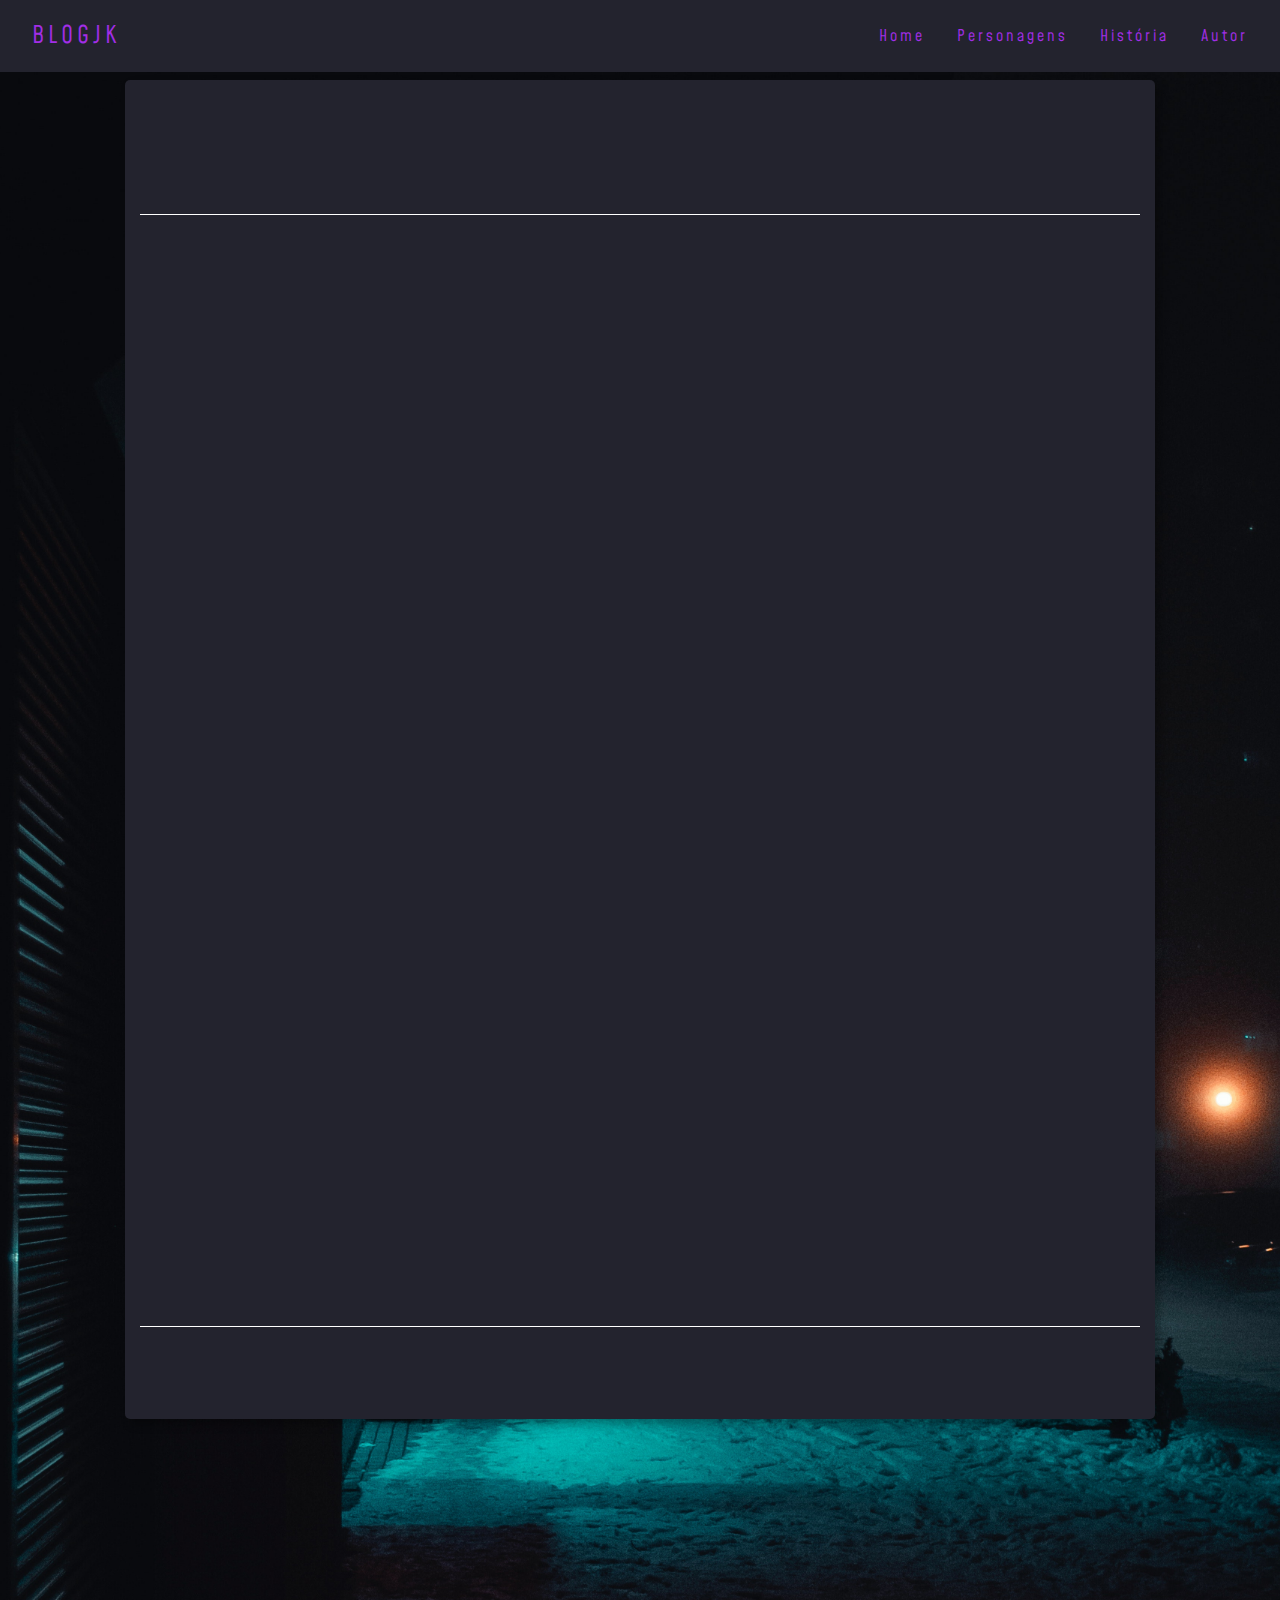
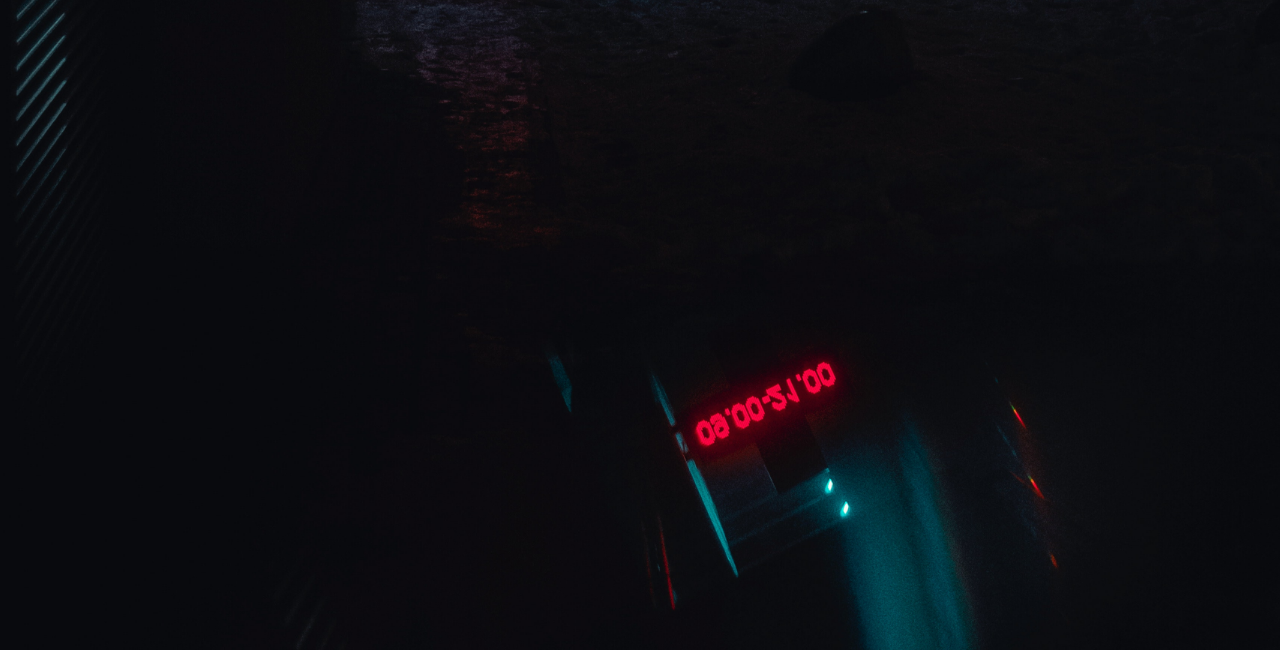
<file: autor.html>
<!DOCTYPE html>
<html lang="pt-br">
  <head>
    <meta charset="UTF-8" />
    <meta http-equiv="X-UA-Compatible" content="IE=edge" />
    <meta name="viewport" content="width=device-width, initial-scale=1.0, minimum-scale=1"/>
    <title>Blog Jujutsu Kaisen</title>
    <link rel="stylesheet" href="style.css"/>
    <link rel="shortcut icon" type="imagex/png" href="imagens/icon-site.png">
  </head>

  <body>
    <header>
      <nav>
        <a class="logo" href="index.html">BLOGJK</a>
        <div class="mobile-menu">
          <div class="line1"></div>
          <div class="line2"></div>
          <div class="line3"></div>
        </div>
        <ul class="nav-list">
          <li><a href="index.html">Home</a></li>
          <li><a href="personagens.html">Personagens</a></li>
          <li><a href="hist.html">História</a></li>
          <li><a href="autor.html">Autor</a></li>
        </ul>
      </nav>
    </header>
    <section id="corpo">
    <article>
      <header id="cab">
        <h1>Autor</h1>
        <p id="alerta">AVISO! CONTÉM APENAS INFORMAÇÕES DO ANIME</p>
      </header>

      <p>Depois de ter conhecido tanto sobre Jujutsu Kaisen chegou a hora de saber mais sobre quem escreveu essa obra espetacular. Seu nome é <b>Gege Akutami</b>!</p>

      <center>
        <img src="imagens/gege.png">
      </center>

      <p>Gege Akutami, Nascido em 26 de fevereiro de 1992, é um mangaká japonês mais conhecido por criar Jujutsu Kaisen e seu prequel, Jujutsu Kaisen 0: Jujutsu High. Nascido na província de Iwate em 1992, Akutami mudou-se para Sendai na província de Miyagi no quinto ano. Akutami começou a desenhar mangá imitando um amigo, o que ajudou a inspirá-los a se tornarem mangakás profissionais.</p>

      <center>
        <picture>
          <source media="(max-width: 550px)" srcset="imagens/imagem_01-pq.png">
          <img src="imagens/imagem_01.png">
        </picture>
      </center>

      <p>Em 2017,Gege Akutami iniciou sua primeira serialização com Jujutsu Kaisen 0: Jujutsu High. A série era para ser curta e continuou até o Vol. 4. A série era sobre uma criança amaldiçoada que entrou em uma escola mágica para se livrar da maldição e ajudar outras pessoas em situações semelhantes.</p>

      <p>Em 2018, devido à boa recepção da série anterior do Akutami, uma serialização completa da série foi concedida, a partir da edição Weekly Shonen Jump 2018-14. A série foi intitulada Jujutsu Kaisen foi uma sequência direta de seu trabalho anterior. A história era sobre um menino que entrou em uma escola de magia na tentativa de coletar e matar todas as partes de um poderoso espírito amaldiçoado.</p>

      <center>
        <picture>
          <source media="(max-width: 550px)" srcset="imagens/imagem_02-pq.png">
          <img src="imagens/imagem_02.png">
        </picture>
      </center>

    <footer id="rodape">
        <p><em>&copy; Pedro Henrique - Atualizado em Nov/2021</em></p><br>
        <p><em><a href="https://twitter.com/pedro_bdf33" target="_blank">Twitter</a></em></p>
    </footer>
    </section>
    <script src="mobile-navbar.js"></script>
  </body>
</html>
</file>
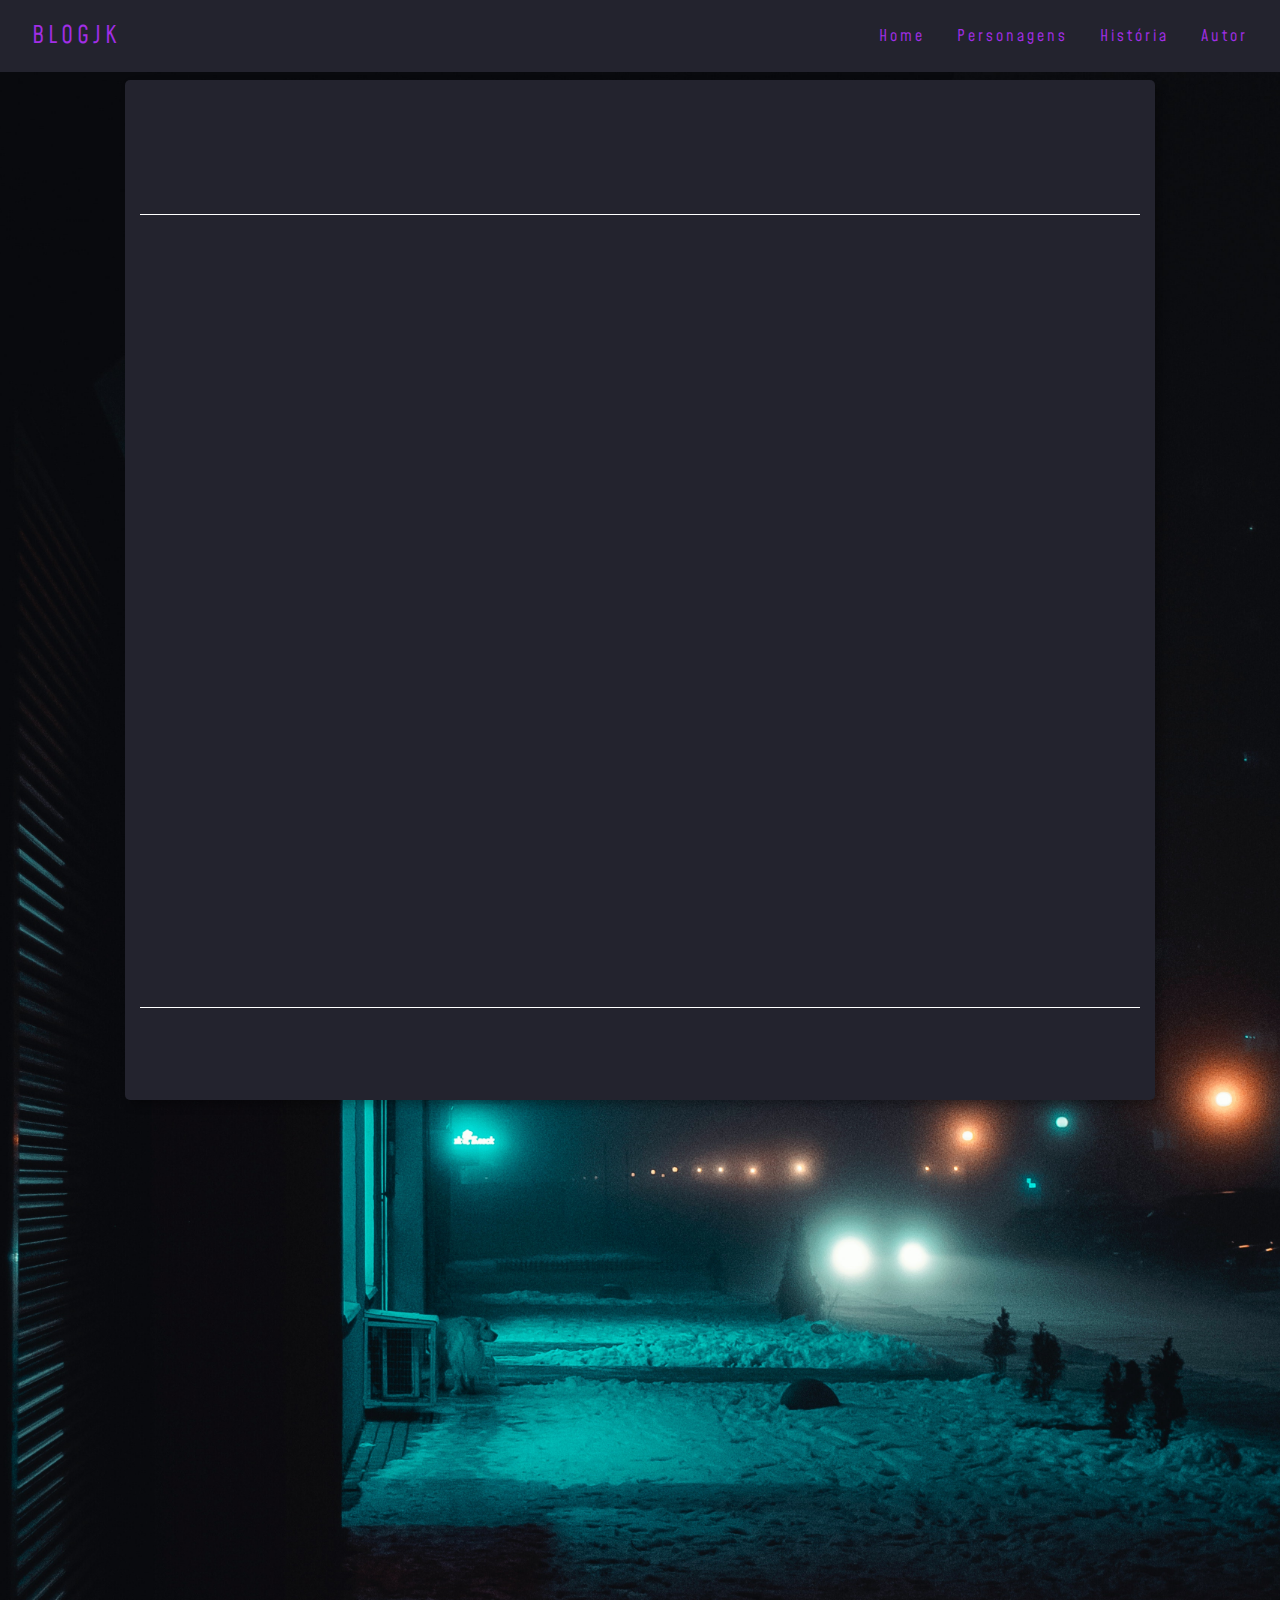
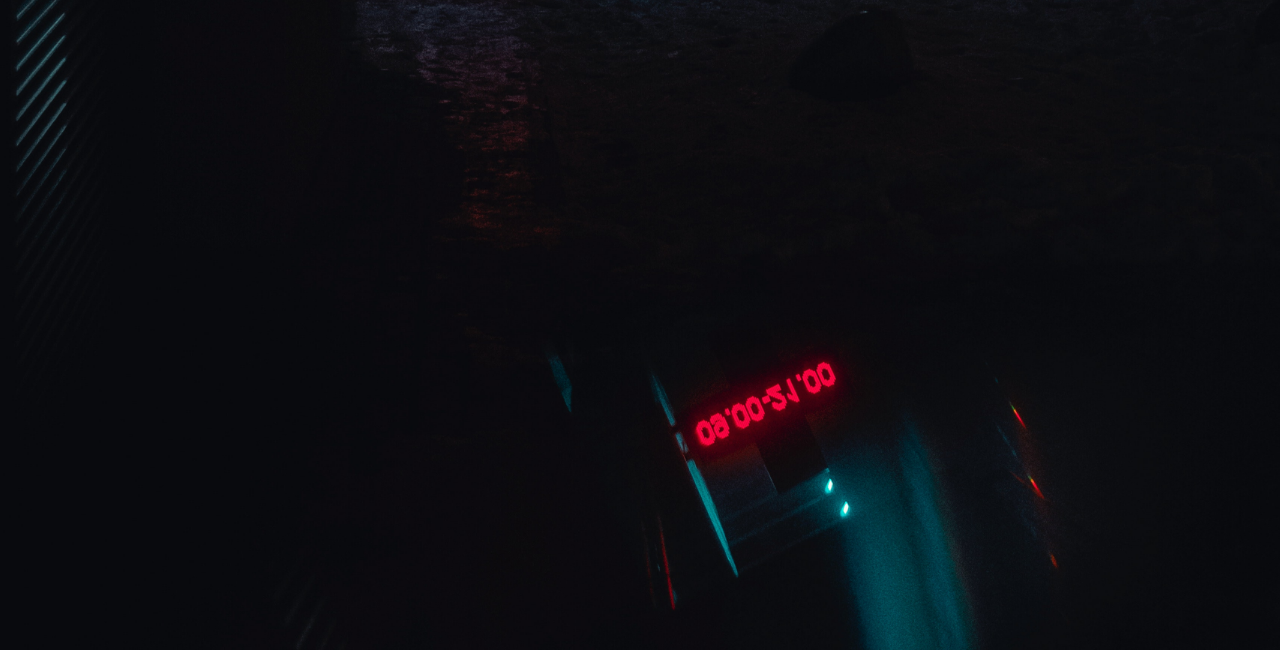
<file: hist.html>
<!DOCTYPE html>
<html lang="pt-br">
  <head>
    <meta charset="UTF-8" />
    <meta http-equiv="X-UA-Compatible" content="IE=edge" />
    <meta name="viewport" content="width=device-width, initial-scale=1.0, minimum-scale=1"/>
    <title>Blog Jujutsu Kaisen</title>
    <link rel="stylesheet" href="style.css"/>
    <link rel="shortcut icon" type="imagex/png" href="imagens/icon-site.png">
  </head>

  <body>
    <div id="full">
    <header>
      <nav>
        <a class="logo" href="index.html">BLOGJK</a>
        <div class="mobile-menu">
          <div class="line1"></div>
          <div class="line2"></div>
          <div class="line3"></div>
        </div>
        <ul class="nav-list">
          <li><a href="index.html">Home</a></li>
          <li><a href="personagens.html">Personagens</a></li>
          <li><a href="hist.html">História</a></li>
          <li><a href="autor.html">Autor</a></li>
        </ul>
      </nav>
    </header>
    <section id="corpo">
    <article>
      <header id="cab">
        <h1>História</h1>
        <p id="alerta"><b>AVISO! CONTÉM APENAS INFORMAÇÕES DO ANIME</b></p>
      </header>

      <p>Yuji foi criado principalmente por seu avô, que ele considerava um pai, mas infelizmente ele acaba falecendo e como último desejo ele pede a seu neto que proteja os outros com sua força. A vida de Yuji muda completamente quando ele come o dedo amaldiçoado de Sukuna e vira seu hospedeiro. Após isso ele aprende mais sobre o mundo dos feiticeiros Jujutsu e decide ajudar a destruir a maldição do Sukuna, comendo todos os 20 dedos e depois morrendo no final, levando o Sukuna junto com ele, um feito que só ele poderia fazer.</p>

      <p>Até o momento o Anime adaptou do volume 1 até o 63 do mangá e terá uma segunda temporada prevista para o ano de 2023, porém eles adaptarão o volume 0 em um filme chamado <i>"Jujutsu Kaisen 0: O Filme"</i> ainda neste ano de 2021. Trailer Oficial abaixo:</p>

      <div id="video">
      <center>
        <iframe width="560" height="315" src="https://www.youtube.com/embed/MNTGup0yyKI" title="YouTube video player" frameborder="0" allow="accelerometer; autoplay; clipboard-write; encrypted-media; gyroscope; picture-in-picture" allowfullscreen></iframe>
      </center>
      </div>

    <footer id="rodape">
        <p><em>&copy; Pedro Henrique - Atualizado em Nov/2021</em></p><br>
        <p><em><a href="https://twitter.com/pedro_bdf33" target="_blank">Twitter</a></em></p>
    </footer>
    </section>
    <script src="mobile-navbar.js"></script>
  </div>
  </body>
</html>
</file>
<file: style.css>
@charset "utf-8";
@import url('https://fonts.googleapis.com/css2?family=Mohave&display=swap');
@font-face {
    font-family: "FonteT";
    src: url("fontes/Mohave-VariableFont_wght.ttf");
}
@import url('https://fonts.googleapis.com/css2?family=Lato&display=swap');
@font-face {
  font-family: "FonteC";
  src: url("fontes/Lato-Regular.ttf");
}

/* MENU */
html {
  scroll-behavior: smooth;
}

* {
  margin: 0;
  padding: 0;
}

a {
  color: rgb(162, 46, 230);
  text-decoration: none;
  transition: 0.3s;
}

a:hover {
  opacity: 0.7;
}

.logo {
  font-size: 24px;
  text-transform: uppercase;
  letter-spacing: 4px;
}

nav {
  display: flex;
  justify-content: space-between;
  padding-left: 2rem;
  padding-right: 2rem;
  align-items: center;
  font-family: "FonteT", sans-serif;
  background: #23232e;
  height: 8vh;
  overflow-x: hidden;
}

.nav-list {
  list-style: none;
  display: flex;
}

.nav-list li {
  letter-spacing: 3px;
  margin-left: 32px;
}

.mobile-menu {
  display: none;
  cursor: pointer;
}

.mobile-menu div {
  width: 32px;
  height: 2px;
  background: rgb(162, 46, 230);
  margin: 8px;
  transition: 0.3s;
}

@media (max-width: 550px) {
  .nav-list {
    position: absolute;
    top: 8vh;
    right: 0;
    width: 50vw;
    height: 92vh;
    background: #23232e;
    flex-direction: column;
    align-items: center;
    justify-content: space-around;
    transform: translateX(100%);
    transition: transform 0.3s ease-in;
    z-index: 1000;
    display: none;
  }

  .nav-list.active {
    transform: translateX(0);
    display: flex;
  }

  .nav-list li {
    margin-left: 0;
    opacity: 0;
  }
  .mobile-menu {
    display: block;
  }
}


@keyframes navLinkFade {
  from {
    opacity: 0;
    transform: translateX(50px);
  }
  to {
    opacity: 1;
    transform: translateX(0);
  }
}

.mobile-menu.active .line1 {
  transform: rotate(-45deg) translate(-8px, 8px);
}

.mobile-menu.active .line2 {
  opacity: 0;
}

.mobile-menu.active .line3 {
  transform: rotate(45deg) translate(-5px, -7px);
}

/* CORPO */

body {
  background: url("imagens/fundo.jpg") no-repeat center center;
  background-size: cover;
  height: 250vh;
  font-family: "FonteC", sans-serif;
}


section {
  background: #23232e;
  padding: 15px;
  max-width: 1000px;
  min-width: 100px;
  margin: auto;
  margin-top: 8px;
}
#corpo {
  box-shadow: 5px 5px 10px rgba(0, 0, 0, 0.315);
  border-radius: 5px;
}
section li {
  list-style: none;
  text-indent: 35px;
  margin-top: 5px;
  animation: paragrafo 1.5s 1.1s ease-in-out forwards;
  opacity: 0;
}

p {
  opacity: 0;
  animation: paragrafo 1.5s 1s ease-in-out forwards;
  text-align: justify;
  text-indent: 25px;
  margin-bottom: 5px;
}

@keyframes paragrafo {
  from {
    opacity: 0;
  }
  to {
    opacity: 1;
  }
}

#alerta {
  text-align: right;
  font-size: 10pt;
  color: rgba(225, 0, 255, 0.397);
}

header#cab {
  border-bottom: .5px white solid;
}

article p {
  font-size: 15pt;
  padding-top: 5px;
  color: rgb(255, 255, 255);
}

h1{
  font-family: "FonteT", sans-serif;
  font-size: 50pt;
  text-shadow: 2px 2px 2px rgb(156, 33, 228);
  animation: txt 1.5s ease-in-out forwards;
  opacity: 0;
}
@keyframes txt {
  from {
    opacity: 0;
  }
  to {
    opacity: 1;
  }
}

h2 {
  font-family: "FonteC", sans-serif;
  padding-top: 10px;
  text-shadow: 1.5px 1.5px 1.5px rgb(157, 33, 228);
  animation: txt 1.6s ease-in-out forwards;
  opacity: 0;
}

footer{
  border-top: .5px white solid;
}
footer p {
  text-align: center;
  padding: auto;
  font-size: 12pt;
  color: white;
}

div#msg {
  opacity: 0;
  animation: paragrafo 1.5s 1s ease-in-out forwards;
  font-size: 15pt;
  font-family: "FonteC", sans-serif;
  text-align: justify;
  text-indent: 25px;
  margin-top: 10px;
  margin-bottom: 10px;
  color: rgba(255, 255, 255, 0.685);
}

/* IMAGENS */

picture {
  position: relative;
  width: 100%;
  height: 100%;
  text-align: center;
  padding: 10px;
  animation: paragrafo 1.5s 1.5s ease-in-out forwards;
  opacity: 0;
}
img {
  margin-bottom: 5px;
  margin-top: 5px;
  animation: paragrafo 1.5s 1.5s ease-in-out forwards;
  opacity: 0;
}

img#mapaimg {
  width: auto;
  max-width: 100%;
}

/* VIDEOS */

video {
  margin: 10px 0px 10px 0px;
}

video#vid01 {
  display: block;
  position: relative;
  left: 20px;
  top: 0px;
  padding-bottom: 20px;
  width: 75%;
  z-index: 0;
  animation: paragrafo 1.5s 1.5s ease-in-out forwards;
  opacity: 0;
}
video#vid02 {
  display: block;
  position: relative;
  left: 20px;
  top: 0px;
  padding-bottom: 20px;
  width: 75%;
  z-index: 0;
  animation: paragrafo 1.5s 1.5s ease-in-out forwards;
  opacity: 0;
}

div#video {
  background-color: #23232e;
  margin-top: 10px;
  margin-bottom: 10px;
  padding: 2px;
  padding-bottom: 56.25%;
  position: relative;
  z-index: 0;
}
div#video iframe {
  position: absolute;
  top: 5%;
  left: 5%;
  width: 90%;
  height: 90%;
  z-index: 0;
  animation: paragrafo 1.5s 1.5s ease-in-out forwards;
  opacity: 0;
}

/* ICON IMAGENS */

.imgs {
  cursor: pointer;
  margin: 0px 2px 0px 2px;
}
</file>
